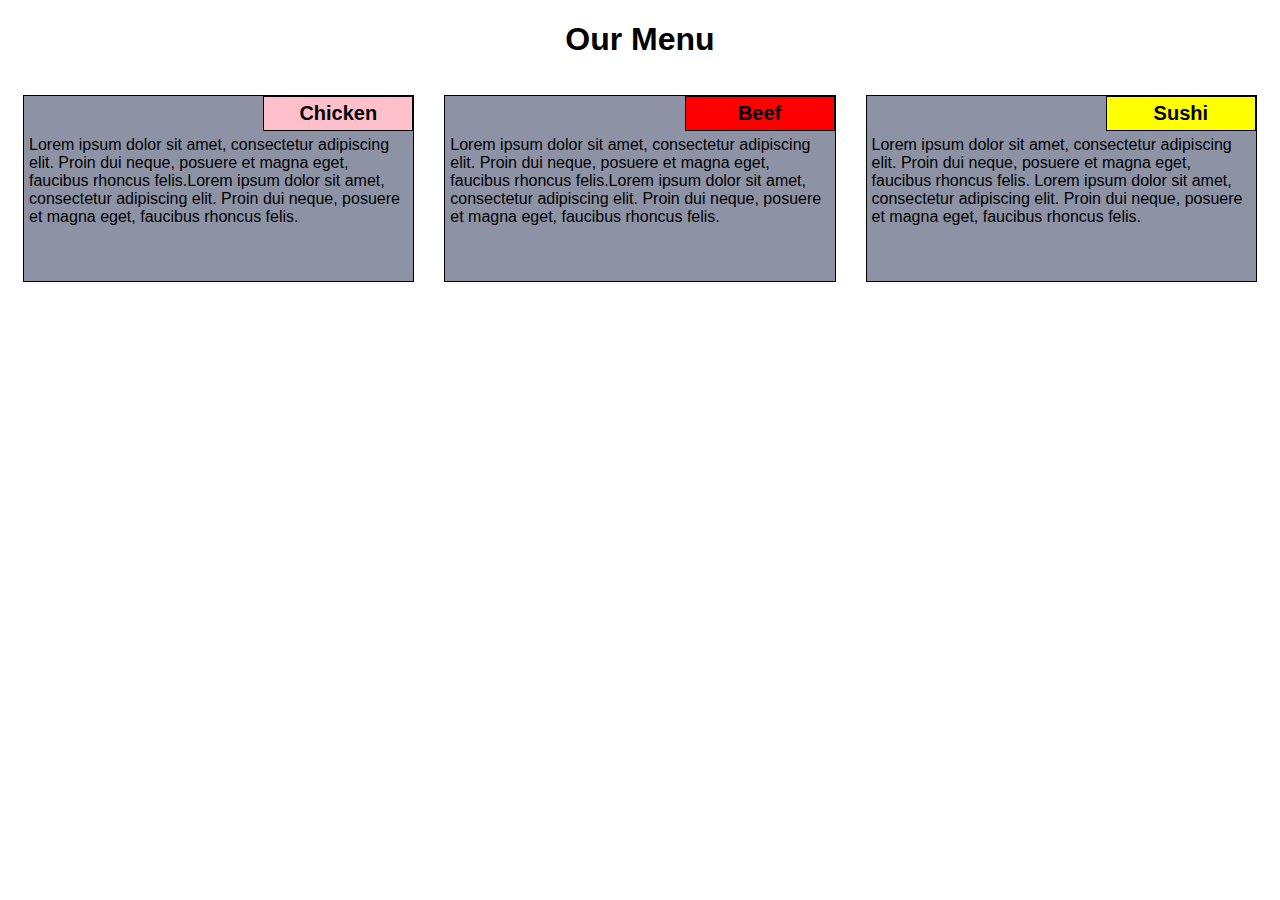
<file: Mod2-Solutions/index.html>
<!DOCTYPE html>
<html>
<head>
	<meta charset="utf-8">
	<title>Module 2 Assignment</title>
	<link rel="stylesheet" type="text/css" href="CSS/index.css">
</head>
<body>
<h1 align="center">Our Menu</h1>

<section  class="col-lg-4 col-md-6 col-sm-12" >
	<div>
	<p style="background-color: #pink" class="menu">Chicken</p>
	<p class="content">Lorem ipsum dolor sit amet, consectetur adipiscing elit. Proin dui neque, posuere et magna eget, faucibus rhoncus felis.Lorem ipsum dolor sit amet, consectetur adipiscing elit. Proin dui neque, posuere et magna eget, faucibus rhoncus felis.
	</p>
	</div> 
</section>

<section class="col-lg-4 col-md-6 col-sm-12" >
	<div>
	<p  style="background-color: red" class="menu">Beef</p>
	<p class="content">Lorem ipsum dolor sit amet, consectetur adipiscing elit. Proin dui neque, posuere et magna eget, faucibus rhoncus felis.Lorem ipsum dolor sit amet, consectetur adipiscing elit. Proin dui neque, posuere et magna eget, faucibus rhoncus felis. 
	</p>
	</div>
</section>
<section  class="col-lg-4 col-md-12 col-sm-12">
	<div>
	<p style="background-color: yellow" class="menu">Sushi</p>
	<p class="content">Lorem ipsum dolor sit amet, consectetur adipiscing elit. Proin dui neque, posuere et magna eget, faucibus rhoncus felis. Lorem ipsum dolor sit amet, consectetur adipiscing elit. Proin dui neque, posuere et magna eget, faucibus rhoncus felis.
	</p>
	</div> 
</section>



</body>
</html>
</file>
<file: Mod2-Solutions/CSS/index.css>
*{
			box-sizing: border-box;
			font-family: Helvetica,arial;
		}

		.row{
			width: 100%;
		}

		section {
		position: relative;
		padding: 15px;
		width: 100%;
		}

		p {
		position: relative;
		clear: right;
		}

		div{
			position: relative;
			background-color: #8D93A5;
			border: 1px solid black;
			width: 100%;
			margin-left: auto;
			margin-right: auto;
			margin-bottom: auto;
		
		}

		.menu{
			width: 150px;
			float: right;
			padding: 5px;
			border:1px solid black;
			background-color:pink;
			margin:0px;
			font-size: 125%;
			font-weight: bold;
			text-align: center;


		}
		
		.content {
		padding: 5px;
		border: none;
		background-color: #8D93A5;
		font-family: Helvetica;
		color: black;
		margin:0px;
		height: 150px;
		overflow: auto;
	
	}

	.row{
		width: 90%;
	}

	@media (min-width: 992px){
			.col-lg-4{
				float:left;
				width: 33.33%;
				
				}
			}

			

		/**Medium Dwevices***/
 		@media (min-width: 768px) and (max-width:991px) {
			.col-md-6,.col-md-12{
				float:left;
				
			}
 
			.col-md-6{
				width: 50%;
				margin-right: auto;
				margin-left: auto;
			}
			.col-md-12{
				width: 100%;
				margin-right: auto;
				margin-left: auto;
			}
		}

/**Small Devices**/

		@media (max-width: 767px) {
			.col-sm-12{
				float:left;
				width: 100%;

			}
		}
</file>
